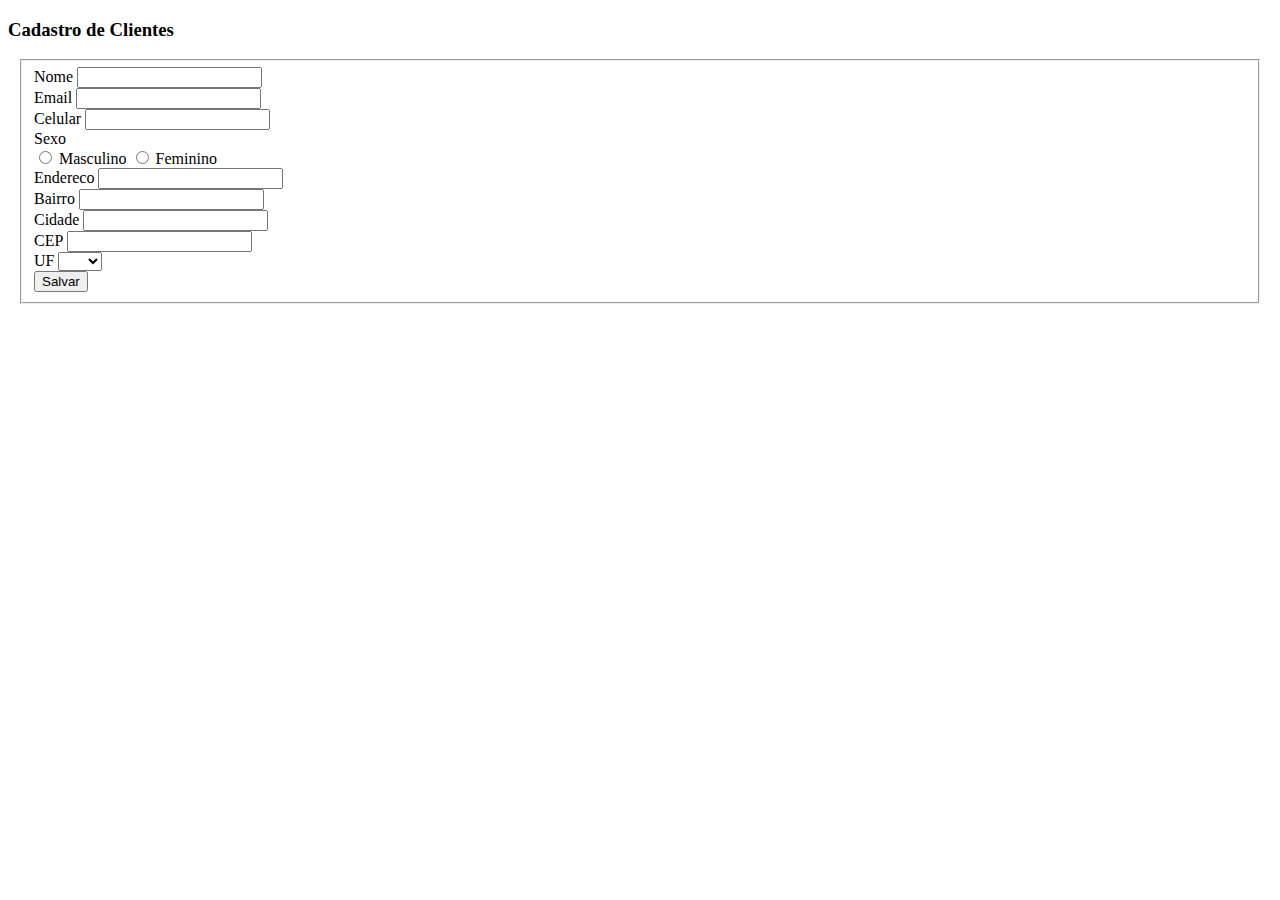
<file: acordo-certo-test-web/target/classes/templates/clientes/adicionar.html>
<!DOCTYPE html>

<html xmlns="http://www.w3.org/1999/xhtml"
	xmlns:th="http://www.thymeleaf.org">
<head>
<meta charset="UTF-8" />
<meta http-equiv="Content-Type" content="text/html; charset=UTF-8" />
<meta name="viewport" content="width=device-width" />
<title>Cadastro de Clientes</title>
<link rel="stylesheet" th:href="@{/css/bootstrap.min.css}" />
<link rel="stylesheet" th:href="@{/css/style.css}" />
<link rel="stylesheet" th:href="@{/css/all.css}" />
<link rel="stylesheet" th:href="@{/css/jquery.ui.css}" />
<script th:src="@{/js/jquery.min.js}"></script>
<script th:src="@{/js/scripts.js}"></script>
</head>
<body>
	<div class="panel panel-default">
		<div class="panel-heading">
			<h3>Cadastro de Clientes</h3>
			
			<div id="feedback"></div>
			
		</div>
		
		
		<div class="panel-body">
			<form class="form-horizontal" name="clientes-add" id="clientes-add" th:object="${cliente}"
				th:action="@{/adicionar}" method="POST" style="margin: 10px">
				<div class="form-group">
					<fieldset>

						<div class="form-group row">
							<div class="col-md-4">
								<label>Nome</label> <input type="text" class="form-control"
									id="nome" th:field="*{nome}" />
							</div>

							<div class="col-md-4">
								<label>Email</label> <input type="text" class="form-control"
									th:field="*{email}" />
							</div>
						</div>

						<div class="form-group row">
							<div class="col-md-4">
								<label>Celular</label> <input type="text" class="form-control"
									id="nome" th:field="*{celular}" />
							</div>

							<div class="col-md-4">

								<label>Sexo</label> <br /> <label><input type="radio"
									th:field="*{sexo}" value="m"> Masculino</label> <label><input
									type="radio" th:field="*{sexo}" value="f"> Feminino</label>

							</div>
						</div>

						<div class="form-group row">
							<div class="col-md-4">
								<label>Endereco</label> <input type="text" class="form-control"
									id="nome" th:field="*{endereco}" />
							</div>

							<div class="col-md-4">
								<label>Bairro</label> <input type="text" class="form-control"
									id="nome" th:field="*{bairro}" />
							</div>
						</div>
						<div class="form-group row">

							<div class="col-md-4">
								<label>Cidade</label> <input type="text" class="form-control"
									id="nome" th:field="*{cidade}" />
							</div>

							<div class="col-md-4">
								<label>CEP</label> <input type="text" class="form-control"
									id="nome" th:field="*{cep}" />
							</div>
						</div>

						<div class="form-group row">

							<div class="col-md-4">
								<label>UF</label> <select class="form-control" th:field="*{uf}">
									<option value=""></option>
									<option value="AC">AC</option>
									<option value="AL">AL</option>
									<option value="AM">AM</option>
									<option value="AP">AP</option>
									<option value="BA">BA</option>
									<option value="CE">CE</option>
									<option value="DF">DF</option>
									<option value="ES">ES</option>
									<option value="GO">GO</option>
									<option value="MA">MA</option>
									<option value="MG">MG</option>
									<option value="MS">MS</option>
									<option value="MT">MT</option>
									<option value="PA">PA</option>
									<option value="PB">PB</option>
									<option value="PE">PE</option>
									<option value="PI">PI</option>
									<option value="PR">PR</option>
									<option value="RJ">RJ</option>
									<option value="RN">RN</option>
									<option value="RO">RO</option>
									<option value="RR">RR</option>
									<option value="RS">RS</option>
									<option value="SC">SC</option>
									<option value="SE">SE</option>
									<option value="SP">SP</option>
									<option value="TO">TO</option>

								</select>

							</div>

						</div>

						<div class="form-group row">

							<div class="col-md-12">
								<button type="submit" class="btn btn-primary pull-right">Salvar</button>
							</div>
						</div>
					</fieldset>
				</div>

			</form>
		</div>
	</div>
</body>
</html>
</file>
